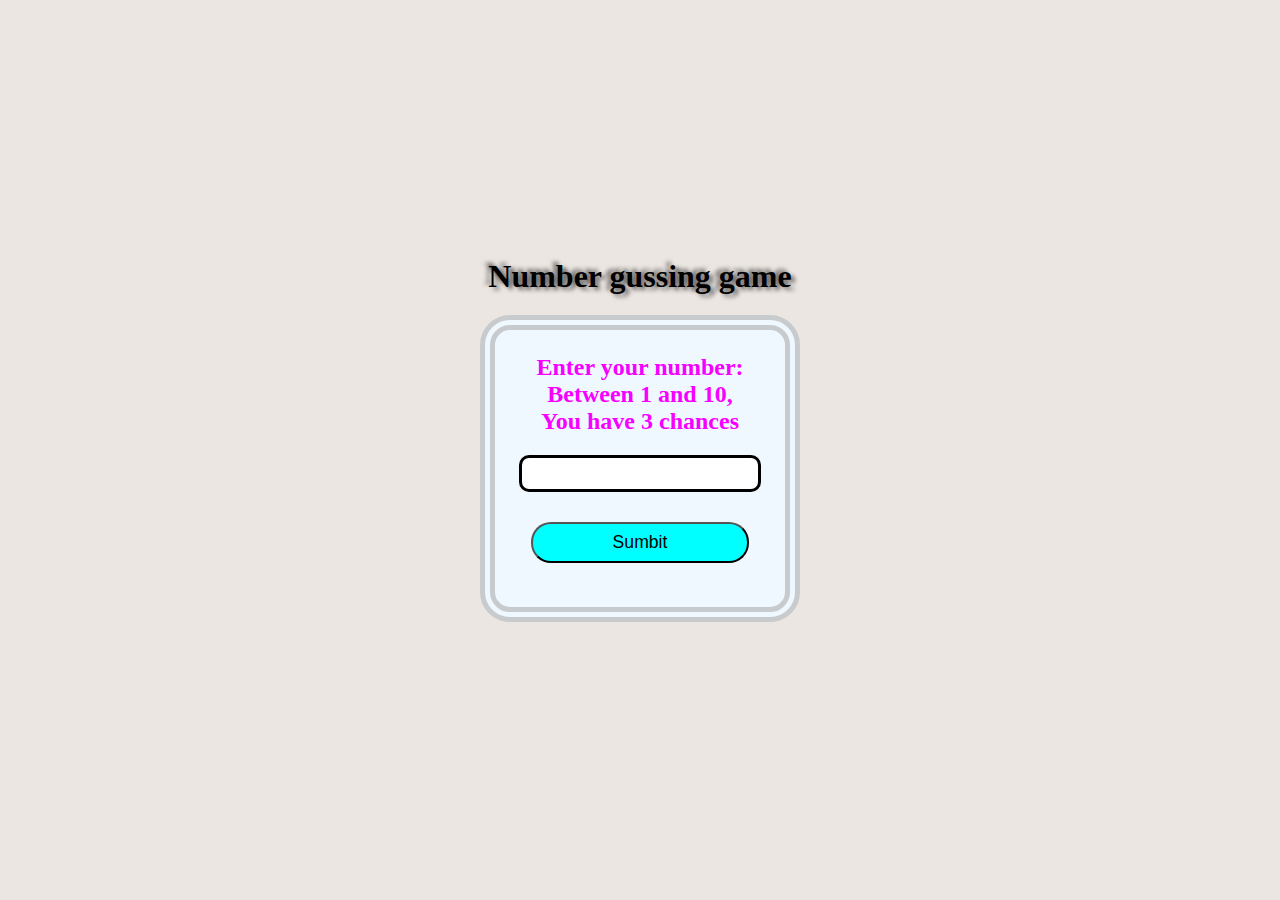
<file: GussNumber.html>
<!DOCTYPE html>
<html lang="en">
<head>
    <meta charset="UTF-8">
    <meta name="viewport" content="width=device-width, initial-scale=1.0">
    <title>Document</title>
    <link rel="stylesheet" href="styles/styleGussNumber.css">
</head>
<body>
    <header>
        <h1>Number gussing game</h1>
    </header>
    
    <main>
        <div class="container">
            <label for="number">Enter your number:</label>
            <label for="number">Between 1 and 10,</label>
            <label for="number">You have 3 chances</label>

            <input type="text" id="number">
            <button type="submit" onclick="check()" id="submit">Sumbit</button>
            <div>
                <button onclick="repeat()" id="repeat">Repeat</button>
            </div>

            <p id="message"></p>
            <p id="chances"></p>
        </div>
    </main>
    
    <footer>

    </footer>

    <script src="js/GussNumberJS.js"></script>
</body>
</html>
</file>
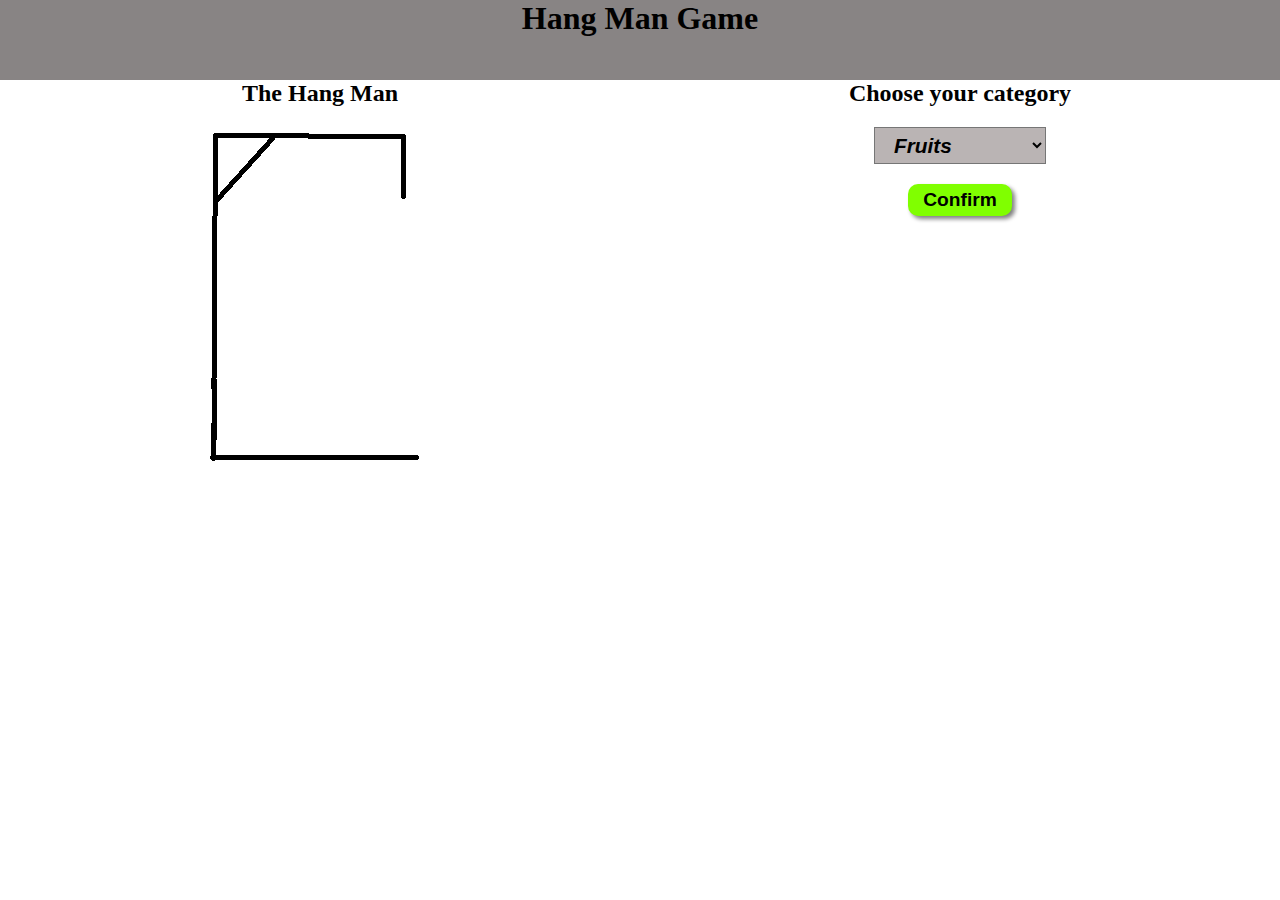
<file: HangMan.html>
<!DOCTYPE html>
<html lang="en">
<head>
    <meta charset="UTF-8">
    <meta name="viewport" content="width=device-width, initial-scale=1.0">
    <title>Document</title>
    <link rel="stylesheet" href="styles/styleHangMan.css">
</head>
<body>
    <header>
        <h1>Hang Man Game</h1>
    </header>
    
    <main>
        <section class="hangman-container">
            <h2>The Hang Man</h2>
            <div id="hangman-images">
                <img src="images/HangManImages/Empty-gallows.png" alt="An empty gallows of the hangman game" id="displayed-image">
            </div>
        </section>
        
        <section class="play-container">
            <h2>Choose your category</h2>

            <select name="" id="categories">
                <option value="fruits">Fruits</option>
                <option value="vegetables">Vegetables</option>
                <option value="cars">Cars</option>
                <option value="animals">Animals</option>
                <option value="countries">Countries</option>
                <option value="cities">Cities</option>
                <option value="movies">Movies</option>
                <option value="sports">Sports</option>
                <option value="colors">Colors</option>
                <option value="professions">Professions</option>
            </select>

            <div class="choices">
                <button id="confirmChoice" onclick="confirmChoice()">Confirm</button>
                <button id="checkLetterButton" onclick="play()">Submit</button>
                <input type="text" id="complete-word" maxlength="1">
                <button id="repeatButton" onclick="repeat()">Repeat</button>
            </div>

            <div id="letters">
                <!-- Genertaing the letters of the random word -->
            </div>

            <div>
                <p id="message"></p>
            </div>
        </section>
    </main>

    <script src="js/HangManJS.js"></script>
</body>
</html>
</file>
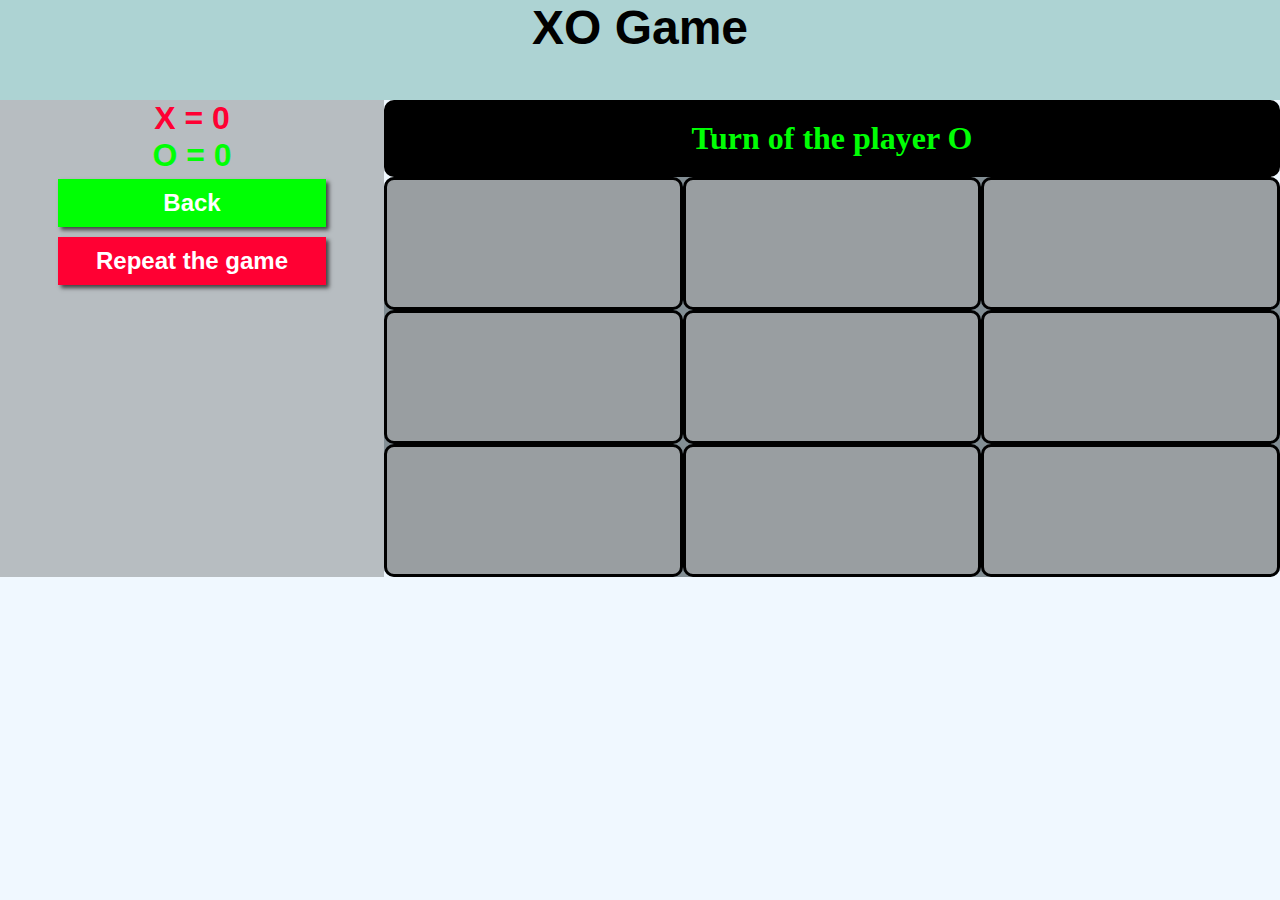
<file: XO.html>
<!DOCTYPE html>
<html lang="en">
<head>
    <meta charset="UTF-8">
    <meta name="viewport" content="width=device-width, initial-scale=1.0">
    <title>Document</title>
    <link rel="stylesheet" href="styles/styleXO.css">
</head>
<body>
    <header>
        <h1>XO Game</h1>
    </header>
    
    <main class="grid-container">
        <div class="details-div">
            <div class="win-div">
                <p id="player-X">X = 0</p>
                <p id="player-O">O = 0</p>
            </div>

            <div><button onclick="back()" class="back-button">Back</button></div>
            <div><button onclick="repeat()" class="repeat-button">Repeat the game</button></div>
        </div>
            
        <div class="play-div">
            <p id="player-turn">Turn</p>

            <div class="div-buttons">
                <button id="button1" onclick="play('1')"></button>
                <button id="button2" onclick="play('2')"></button>
                <button id="button3" onclick="play('3')"></button>
                <button id="button4" onclick="play('4')"></button>
                <button id="button5" onclick="play('5')"></button>
                <button id="button6" onclick="play('6')"></button>
                <button id="button7" onclick="play('7')"></button>
                <button id="button8" onclick="play('8')"></button>
                <button id="button9" onclick="play('9')"></button>
            </div>
        </div>
    </main>
    
    <footer>

    </footer>

    <script src="js/XOJS.js"></script>
</body>
</html>
</file>
<file: styles/styleGussNumber.css>
* {
    box-sizing: border-box;
    padding: 0;
    margin: 0;
}

body {
    background-color: rgb(235, 230, 225);
    display: flex;
    flex-direction: column;
    justify-content: center;
    align-items: center;
    gap: 20px;
    height: 100vh;
}

h1 {
    text-shadow: 4px 3px 4px rgb(112, 109, 109), -4px -3px 4px rgb(112, 109, 109);
}

.container {
    padding: min(1.5rem, 10vh);
    text-align: center;
    border: double 15px #c8cbcd;
    border-radius: 30px;
    background-color: #f0f8ff;
}

label{
    display: block;
    font-weight: bold;
    font-size: 1.5em;
    color: rgb(247, 0, 255);
}

input {
    margin-top: 20px;
    margin-bottom: 20px;
    display: block;
    font-size: 1.1em;
    width: 100%;
    padding: 5px;
    border-radius: 10px;
    border: solid;
}

button {
    margin-top: 10px;
    font-size: 1.1em;
    padding-inline: 4.5em;
    padding-block: 0.5rem;
    background-color: aqua;
    border-radius: 20px;
}

#repeat{
    background-color: #80ff00;
    display: none;
}

button:hover {
    background-color: rgb(223, 228, 228);
}

p {
    margin-top: 20px;
    font-weight: bold;
    color: rgb(237, 8, 8);
}
</file>
<file: styles/styleHangMan.css>
*,
*::after,
*::before{
    box-sizing: border-box;
}

*{
    padding: 0;
    margin: 0;
}

:root {
    --margin-top: 20px;  
    --padding: 5px 15px; 
}

body {
    font-weight: bold;
}

h1 {
    background-color: rgba(105, 100, 100, 0.792);
    width: 100%;
    height: 80px;
    text-align: center;
    font-family: Cambria, Cochin, Georgia, Times, 'Times New Roman', serif;
}

main {
    text-align: center;
    display: grid;
    grid-template-columns: repeat(2, 1fr);
}

button {
    margin-top: var(--margin-top);
    padding: var(--padding);
    margin-bottom: 10px;
    cursor: pointer;
    font-size: 1.2rem;
    border: none;
    font-weight: bold;
    border-radius: 10px;
    box-shadow: 3px 3px 4px gray;
    font-family: Verdana, Geneva, Tahoma, sans-serif;
    background-color: hsl(90, 100%, 50%);
}

/* play container */
.play-container #checkLetterButton {
    display: none;
}

.play-container #repeatButton {
    background-color: red;
    display: none;
}

.play-container #categories{
    padding: var(--padding);
    margin-top: var(--margin-top);
    background-color: rgb(186, 180, 180);
    font-family: Arial, Helvetica, sans-serif;
    font-style: italic;
    font-size: 1.3rem;
    font-weight: bold;
}

.play-container #letters{
    margin-top: var(--margin-top);
    display: flex;
    flex-direction: row;
    justify-content: center;
    gap: 10px;
    margin-bottom: var(--margin-top);
}

.play-container #letters p{
    font-size: 1.2rem;
    padding-inline: 5px;
    color: transparent;
    border: 3px solid black;
    min-width: 25px;
}
.play-container #letters p{
    background-color: white;
}

.play-container input {
    --margin-top : 30px;
    margin-top: var(--margin-top);
    font-size: 1.2rem;
    width: 20%;
    padding: var(--padding);
    text-align: center;
    border-radius: 10px;
    border: solid;
    font-weight: bold;
    display: none;
}

/* Image section */
@media (max-width: 768px) {
    main {
        grid-template-columns: 1fr;
    }
}
</file>
<file: styles/styleXO.css>
* {
    box-sizing: border-box;
    padding: 0;
    margin: 0;
}

body {
    background-color: #f0f8ff;
}

header {
    background-color: rgb(173, 211, 211);
}

h1 {
    text-align: center;
    font-family: 'Segoe UI', Tahoma, Geneva, Verdana, sans-serif;
    font-size: 3em;
    min-height: 100px;
}

.grid-container {
    display: grid;
    grid-template-columns: 30% 1fr;
}

.details-div {
    text-align: center;
    background-color: #b7bdc1;
}

.details-div .win-div p{
    font-size: 2rem;
    font-weight: bold;
    font-family: 'Lucida Sans', 'Lucida Sans Regular', 'Lucida Grande', 'Lucida Sans Unicode', Geneva, Verdana, sans-serif;
}

.details-div .win-div #player-X{
    color: #ff0033;
}

.details-div .win-div #player-O{
    color: #00ff04;
}

.details-div button{
    font-weight: bold;
    width: 70%;
    padding: 10px;
    margin-block: 5px;
    border: none;
    color: #fff;
    font-size: 1.5rem;
    box-shadow: 3px 3px 4px rgb(68, 68, 68);
}

.details-div .back-button{
    background-color: #00ff04;
}
.details-div .back-button:hover {
    background-color: #08d00b;
}
.details-div .back-button:active {
    background-color: #0f8511;
}

.details-div .repeat-button {
    background-color: #ff0033;
}
.details-div .repeat-button:hover {
    background-color: #cf082f;
}
.details-div .repeat-button:active {
    background-color: #aa0b2b;
}

.grid-container .play-div #player-turn{
    text-align: center;
    padding: 20px;
    background-color: #000000;
    color: hsl(90, 100%, 50%);
    font-size: 2rem;
    font-weight: bold;
    font-family: Cambria, Cochin, Georgia, Times, 'Times New Roman', serif;
    border-radius: 10px;
}

.grid-container .play-div .div-buttons{
    display: grid;
    grid-template-columns: repeat(3, 1fr);
    min-height: 400px;
    background-color: #828e94;
    border-radius: 10px;
}

.div-buttons button {
    background-color: #999ea1;
    border: solid;
    border-radius: 10px;
    font-size: 2rem;
}

.div-buttons button:hover {
    background-color: #757778;
}

.div-buttons button:active {
    background-color: #626263;
}
</file>
